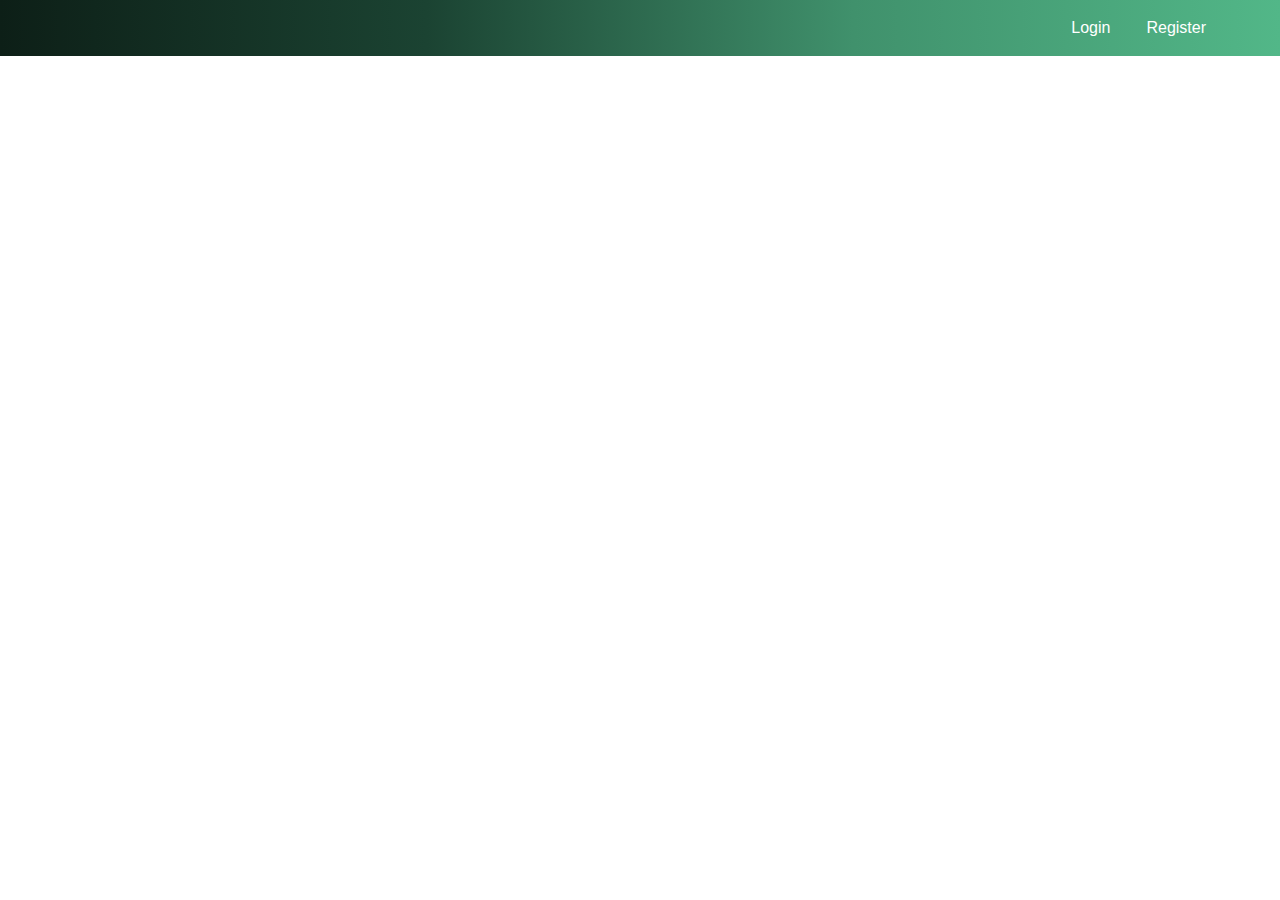
<file: index.html>
<!DOCTYPE html>
<html lang="en">
<head>
    <meta charset="UTF-8">
    <meta name="viewport" content="width=device-width, initial-scale=1.0">
    <title>Document</title>
    <link rel="stylesheet" href="https://stackpath.bootstrapcdn.com/bootstrap/4.5.2/css/bootstrap.min.css" integrity="sha384-JcKb8q3iqJ61gNV9KGb8thSsNjpSL0n8PARn9HuZOnIxN0hoP+VmmDGMN5t9UJ0Z" crossorigin="anonymous">
    <link rel="stylesheet" href="https://use.fontawesome.com/releases/v5.15.1/css/all.css" integrity="sha384-vp86vTRFVJgpjF9jiIGPEEqYqlDwgyBgEF109VFjmqGmIY/Y4HV4d3Gp2irVfcrp" crossorigin="anonymous">
    <link rel="stylesheet" href="style.css">
</head>
<body>
    <section class="Upperbar">
        <nav class="navbar navbar-expand-lg d-flex flex-row-reverse">
          <ul class="navbar-nav topNavbar">
              <li class="nav-item ">
                <a class="nav-link topnav-item " href="#"><i class="fas fa-sign-in-alt topNav-icon"></i>Login</span></a>
              </li>
              <li class="nav-item ">
                <a class="nav-link topnav-item" href="#"><i class="fas fa-unlock topNav-icon"></i>Register</a>
              </li>
          </ul>
      </nav>
    </section>
  </section></div>

</body>
</html>
</file>
<file: style.css>
body{
    height: 100%;
    width: 100%;
}


.Upperbar{
    background-image: linear-gradient(to right, #0d1f17,#1b4332,#40916c, #52b788);
}
.topNavbar{
    margin-right: 50px;
}
.topnav-item{
    color: white;
}
.topNav-icon{
    padding: 0 10px;
}
.NavItem{
    margin: auto;
    color: black;
}
.brandLogo{
    padding-right: 5%;
}
.button{
    background-color:  #52b788;
    color: white;
    border: none;
    height: 50px;
    margin: auto;
    padding: 0 25px;
}
.btnn{
    width: 90%;
}
.Main{
    background-image:linear-gradient(to right, #0d1f179d,#1b4332a6,#40916db6, #52b788b6), url(bike1.jpg);
}
.Container{
    padding: 20% 0;
}
h1,h5{
    color: white;
    text-align: center;
}
form{
    background-color: rgba(0, 0, 0, 0.65);
}
.FEATURES{
    margin: auto;
    padding: 100px;
}
.Feature-h1{
    color: black;
    font-size: 2rem;
}
.black-line{
    width: 25%;
    border: black 0.7px solid;
}
.grey-line{
    width: 15%;
    border: gray 0.5px solid;
}
.Feature-h5{
    color: gray;
    font-size: 0.9rem;
}
.Selling{}
.Sell{
    padding: 50px;
    background-color: rgb(243, 242, 242);
    padding-left: 150px;
}
.Sell1{
    padding: 50px;
    background-color: rgb(224, 221, 221);
    padding-left: 150px;
}
.sellH1{
    color: black;
    font-style: italic;
    font-size: 1.5rem;
}
.question{
    color: #3ed89d;
    font-size: 2.2rem;
}
.sellP{
    color: gray;
    font-size: 1rem;
    width: 50%;
}
.ViewBike{
    position: absolute;
    left: 200px;
    width: 80%;
    padding: 10px;
   border:burlywood; 
   background-color: cornsilk;
}
.btn-olour{
    color: #ffffff;
    background-color: #00BF8F;
    border-color: #00BF8F;
}

.btn-blocked{
border-radius: 2px;
background-color: forestgreen;
opacity: 0.5;

} 
.btn{
    font-size: 14px;
    letter-spacing: 1px;
    padding: 10px 15px;
    border-radius: 0;
    font-weight: 600;
    font-family: 'Source Sans Pro', sans-serif;
    text-transform: uppercase;
}

.price{
    position: absolute;
    right: 30px;
    bottom: 10px;
}
.acc{
    color: green;
}
.Blogpost{
    margin: auto;
    padding: 100px;
}
.blog-h1{
    color: black;
    font-size: 2rem;
}
.black-line{
    width: 25%;
    border: black 0.7px solid;
}
.grey-line{
    width: 15%;
    border: gray 0.5px solid;
}
.blog-h5{
    color: gray;
    font-size: 0.9rem;
}

.heading-panel, .heading-panel-2 {
    margin-bottom: 30px;
    overflow: hidden;
}
.heading-panel h2::before {
    background-color: #242424;
    bottom: 6px;
    content: "";
    height: 1px;
    left: 0;
    margin: 0 auto;
    position: absolute;
    right: 0;
    width: 99px;
}


.col-xs-12, .col-sm-12, .col-md-12{
position: relative;
min-height: 1px;
padding-right: 15px;
padding-left: 15px;
}
.heading-text {
    display: inline-block;
    line-height: 26px;
    width: 55%;
    margin-top: 20px;
    position: relative;
    z-index: 9;
}
</file>
